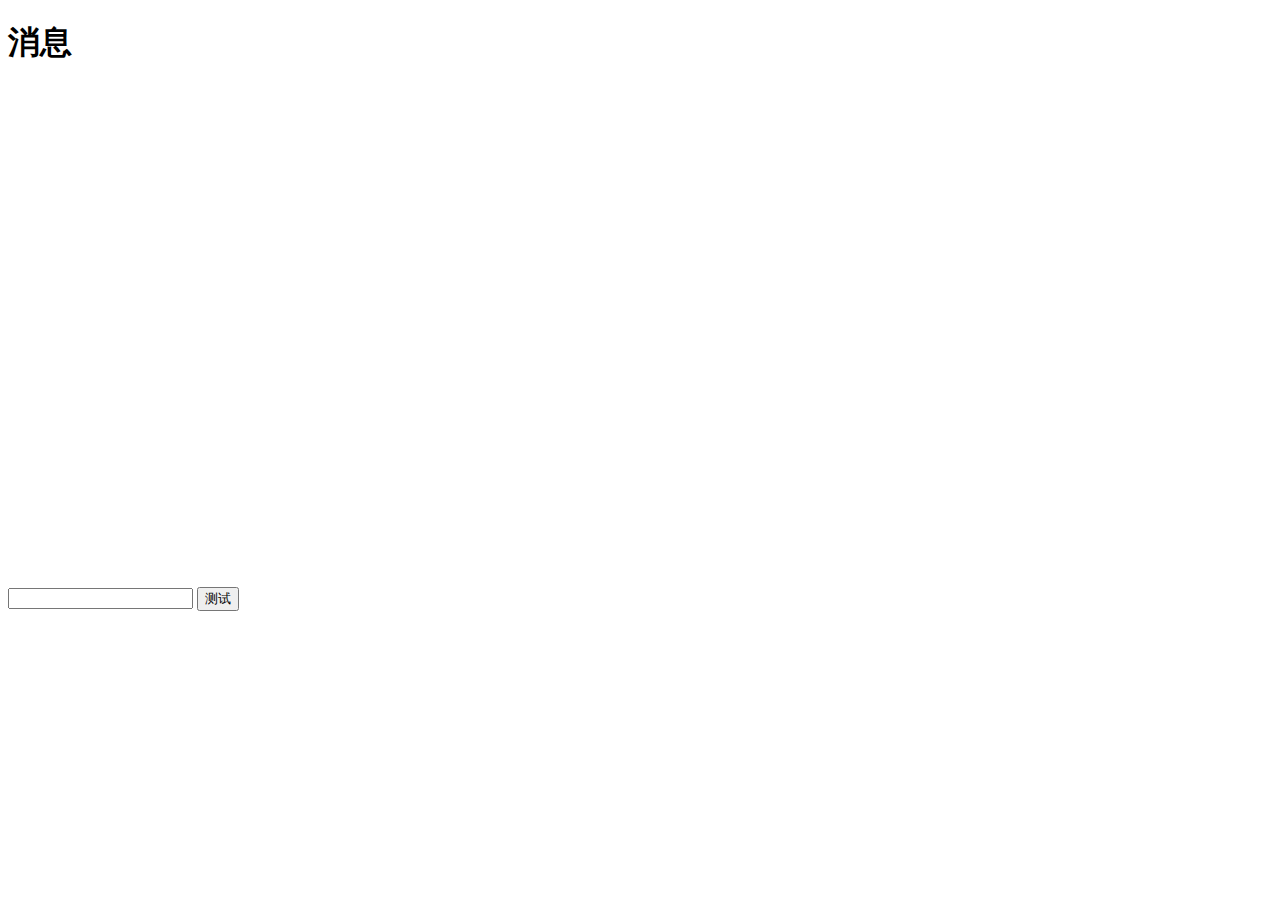
<file: zweb/WebRoot/node/public/index.html>
﻿<!DOCTYPE html>
<html lang="en">
    <head>
        <title>预案</title> 
		<!--<script src="/zweb/node/public/js/jquery-1.8.3.min.js" type="text/javascript"></script>
        <script src="/zweb/node/public/js/socket.io.min.js" type="text/javascript"></script>
		<script src="/zweb/node/public/js/chat.js" type="text/javascript"></script>
		<script src="/zweb/node/public/js/chat_ui.js" type="text/javascript"></script>-->
		<script src="./js/jquery-1.8.3.min.js" type="text/javascript"></script>
        <script src="./js/socket.io.min.js" type="text/javascript"></script>
		<script src="./js/chat.js" type="text/javascript"></script>
		<script src="./js/chat_ui.js" type="text/javascript"></script>
		<script  type="text/javascript">
			var socket = io.connect('http://192.168.5.55:9001');
			  $(document).ready(function(){
				var chatApp=new Chat(socket);
				
				socket.on('nameResult',function(result){//连接后   后端会返回分配的用户名
					var message='false';
					if(result.success){
						message= ' now your name is:'+result.name;
					} 
					$("#message_div").append(divSystemContentElement(message)); 
				});
				
				socket.on('joinResult',function(result){//分配房间后   后端会返回分配的room名称
					$("#room_input_id").text(result.room); 
					$("#message_div").append(divSystemContentElement('room changed ..current room is '+result.room)); 
				});
				
				socket.on('message',function(result){//接收到消息
					$("#message_div").append('<div>'+result.text+'</div>'); 
				 });
				
				
				socket.on('rooms',function(rooms){//接收房间列表 
					$("#room_list").empty();
					for(var room in rooms){
						$("#room_list").append(divEscapedContentElement(room));
					}
				 });
				 
				setInterval(function(){ //每隔1秒请求一次房间列表
					socket.emit('getcurrentRooms');
				 },1000);
				
				$("#message_submit").click(function(){
					processUserInput(chatApp,socket); 
				});
				
			  });
		</script>
    </head>
    <body>
	<h1>消息</h1><h3 id="room_input_id"></h3>
		
         <div id="room_list" ></div>
		 <div id="message_div" style="width:380px;height:500px;"></div>  
		 <input id="message_send_input" />  
		 
		 <button  id='message_submit'> 测试 </button>
    </body>
</html>
</file>
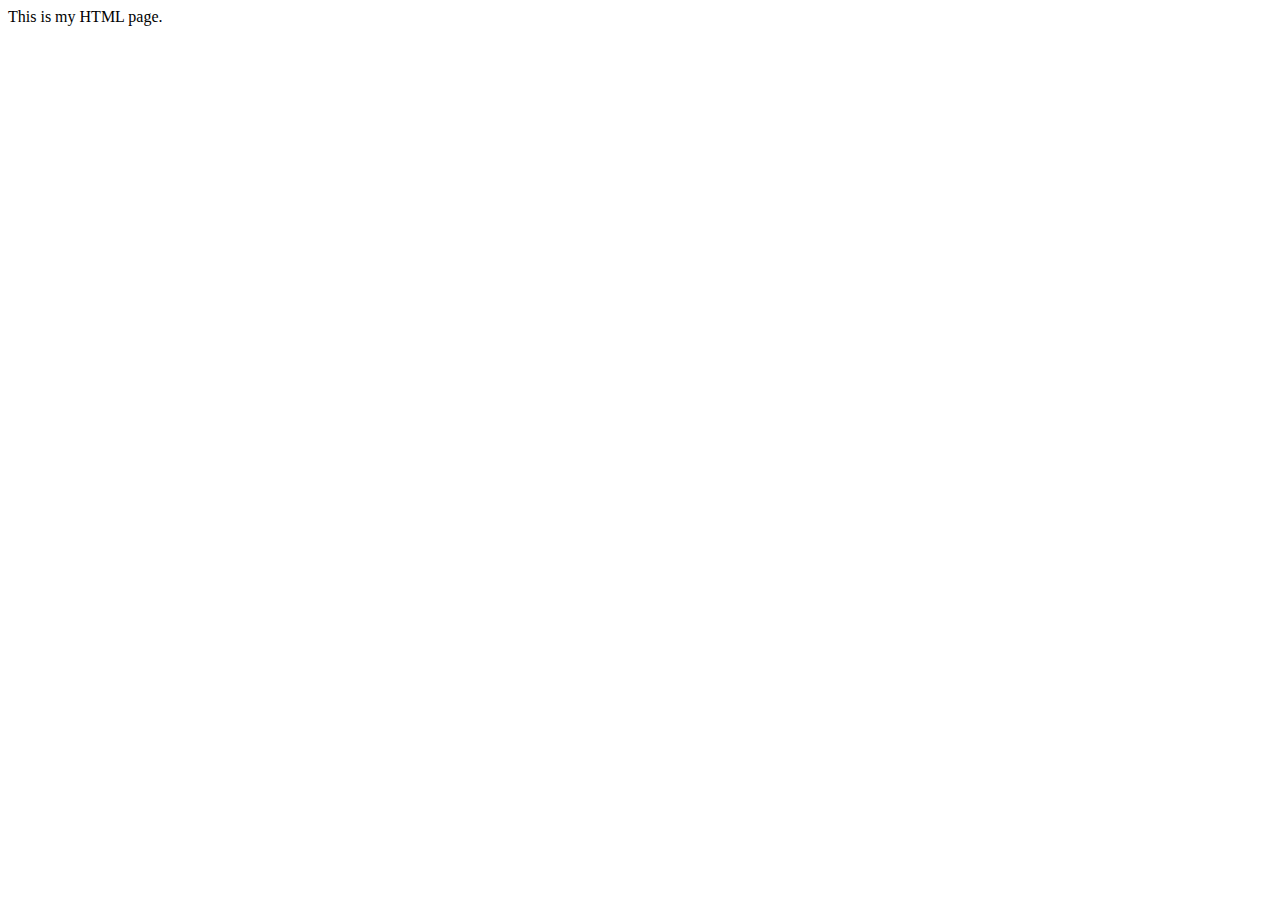
<file: zweb/WebRoot/ipconfig.html>
<!DOCTYPE html>
<html>
  <head>
    <title>ipconfig.html</title>
	
    <meta name="keywords" content="keyword1,keyword2,keyword3">
    <meta name="description" content="this is my page">
    <meta name="content-type" content="text/html; charset=UTF-8">
    
    <!--<link rel="stylesheet" type="text/css" href="./styles.css">-->

  </head>
  
  <body>
    This is my HTML page. <br>
  </body>
</html>
</file>
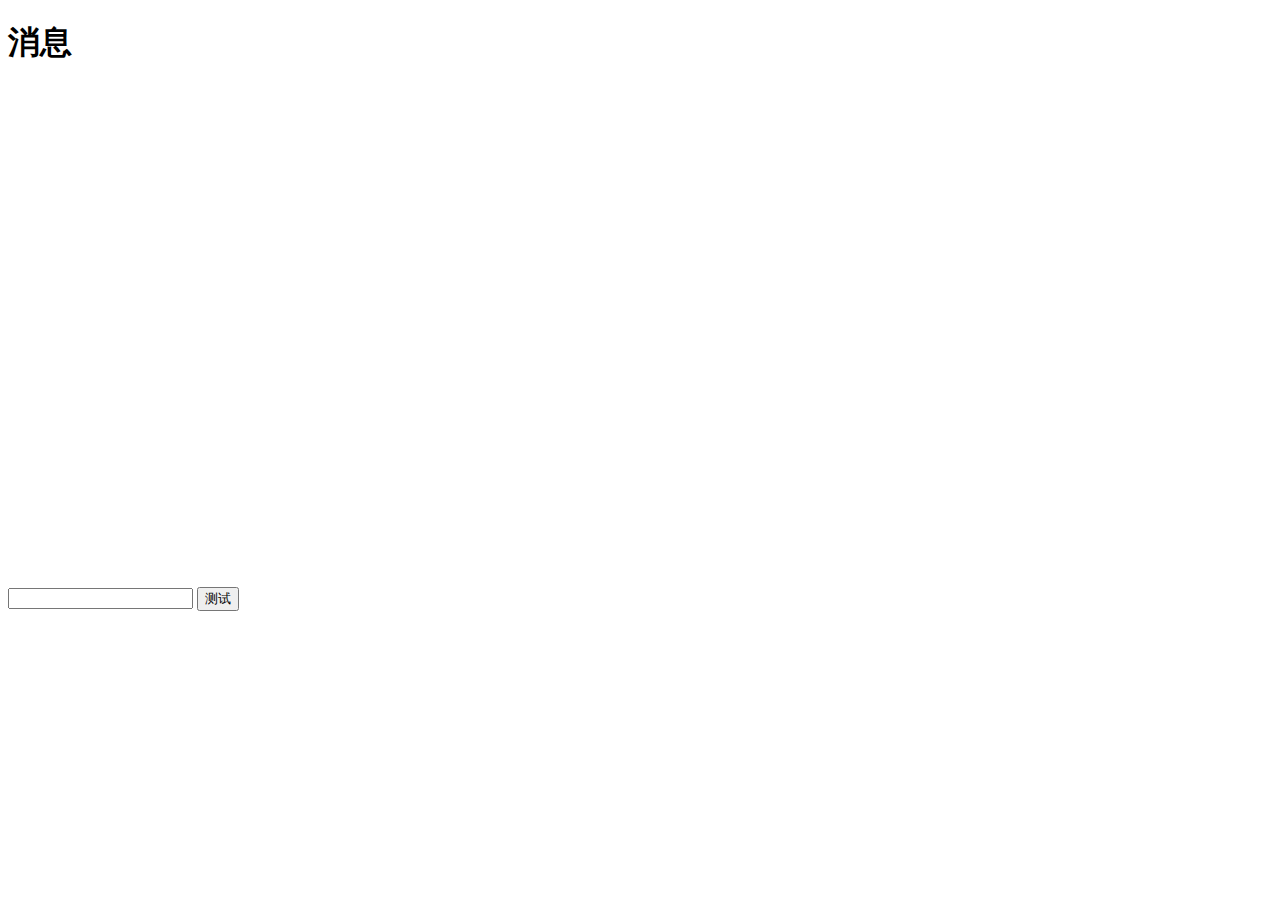
<file: zweb/WebRoot/node/public/test.html>
﻿<!DOCTYPE html>
<html lang="en">
    <head>
        <title>预案</title> 
		<!--<script src="/zweb/node/public/js/jquery-1.8.3.min.js" type="text/javascript"></script>
        <script src="/zweb/node/public/js/socket.io.min.js" type="text/javascript"></script>
		<script src="/zweb/node/public/js/chat.js" type="text/javascript"></script>
		<script src="/zweb/node/public/js/chat_ui.js" type="text/javascript"></script>-->
		<script src="./js/jquery-1.8.3.min.js" type="text/javascript"></script>
		
		<!-- socket.io-1.4.5.js socket.io.min.js -->
        <script src="./js/socket.io-1.4.5.js" type="text/javascript"></script>
		<script src="./js/chat.js" type="text/javascript"></script>
		<script src="./js/chat_ui.js" type="text/javascript"></script>
		<script  type="text/javascript">
			var chat = io.connect('http://localhost/foo');
			  $(document).ready(function(){ 
					 chat.on('message', function (a) {
						console.log(a);
						chat.emit('hi!');
					  });
			  
			  });
			  
			  function push(){
			  
			  chat.emit("push",{psdata:$("#message_send_input").val()});
			  }
		</script>
    </head>
    <body>
	<h1>消息</h1><h3 id="room_input_id"></h3>
		
         <div id="room_list" ></div>
		 <div id="message_div" style="width:380px;height:500px;"></div>  
		 <input id="message_send_input" />  
		 
		 <button  id='message_submit' onclick="push();"> 测试 </button>
    </body>
</html>
</file>
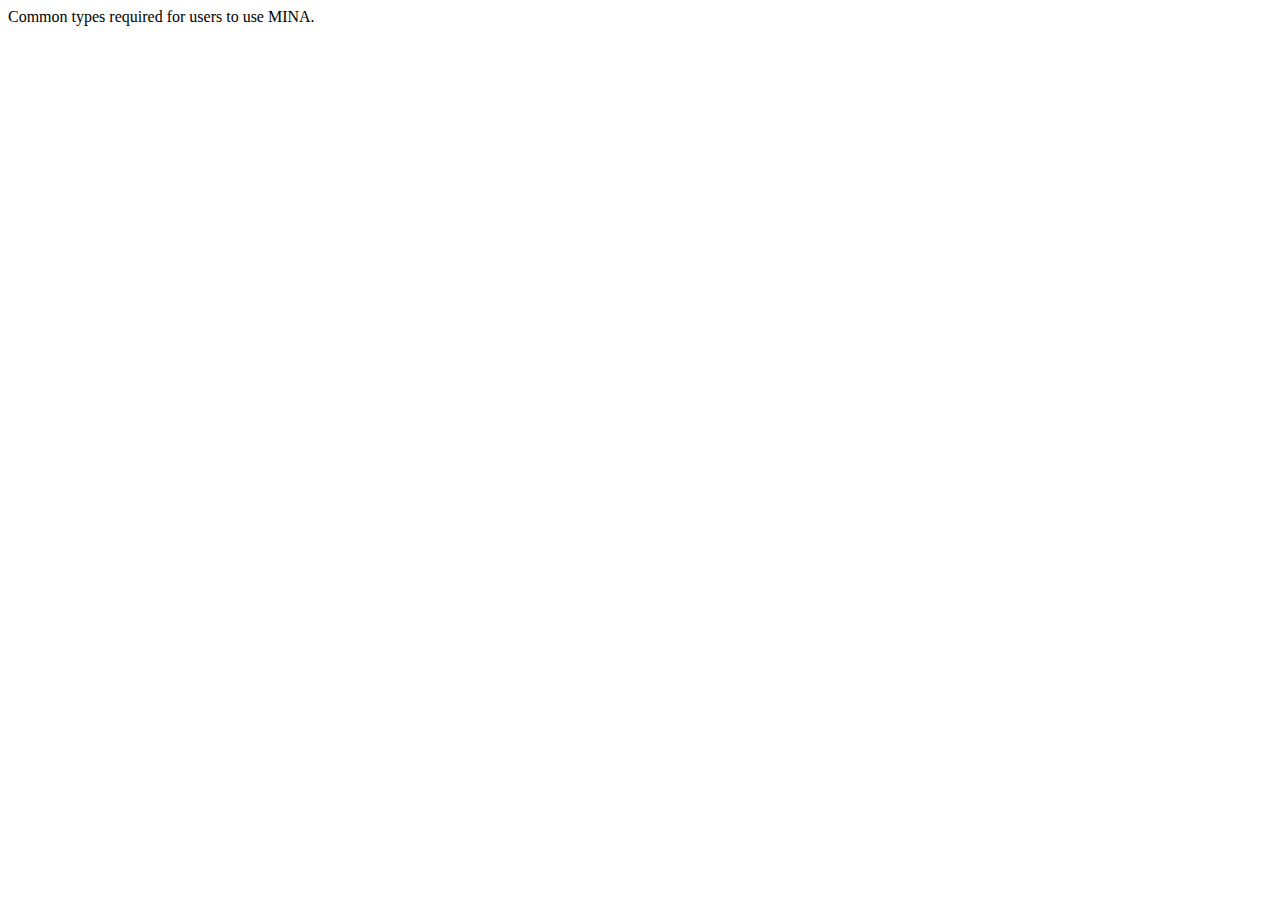
<file: zweb/mina-core/org/apache/mina/core/package.html>
<!--
 Licensed to the Apache Software Foundation (ASF) under one or more
 contributor license agreements.  See the NOTICE file distributed with
 this work for additional information regarding copyright ownership.
 The ASF licenses this file to You under the Apache License, Version 2.0
 (the "License"); you may not use this file except in compliance with
 the License.  You may obtain a copy of the License at

      http://www.apache.org/licenses/LICENSE-2.0

 Unless required by applicable law or agreed to in writing, software
 distributed under the License is distributed on an "AS IS" BASIS,
 WITHOUT WARRANTIES OR CONDITIONS OF ANY KIND, either express or implied.
 See the License for the specific language governing permissions and
 limitations under the License.
-->
<!DOCTYPE HTML PUBLIC "-//W3C//DTD HTML 3.2 Final//EN">
<html>
<head>
</head>
<body>
Common types required for users to use MINA.
</body>
</html>
</file>
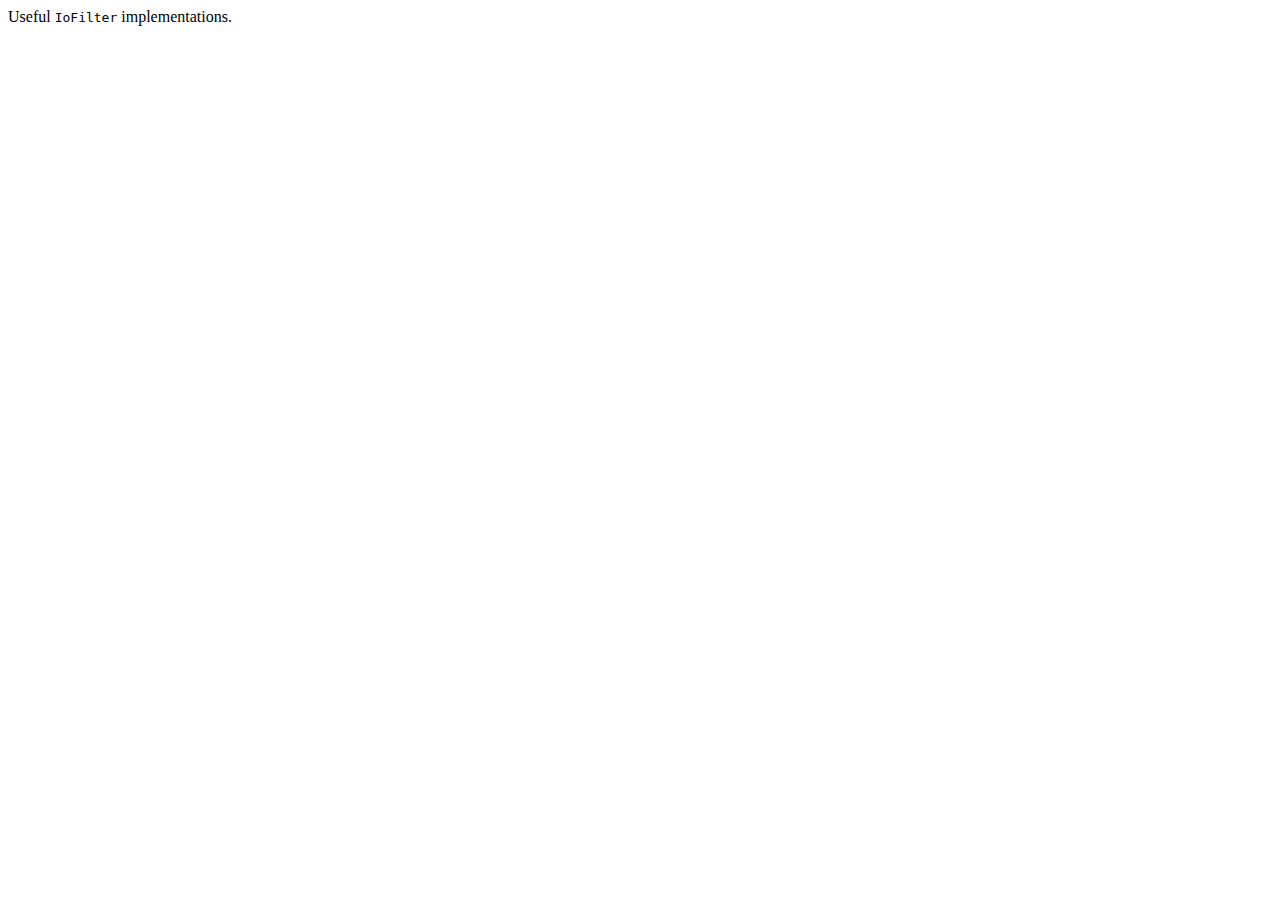
<file: zweb/mina-core/org/apache/mina/filter/package.html>
<!--
 Licensed to the Apache Software Foundation (ASF) under one or more
 contributor license agreements.  See the NOTICE file distributed with
 this work for additional information regarding copyright ownership.
 The ASF licenses this file to You under the Apache License, Version 2.0
 (the "License"); you may not use this file except in compliance with
 the License.  You may obtain a copy of the License at

      http://www.apache.org/licenses/LICENSE-2.0

 Unless required by applicable law or agreed to in writing, software
 distributed under the License is distributed on an "AS IS" BASIS,
 WITHOUT WARRANTIES OR CONDITIONS OF ANY KIND, either express or implied.
 See the License for the specific language governing permissions and
 limitations under the License.
-->
<!DOCTYPE HTML PUBLIC "-//W3C//DTD HTML 3.2 Final//EN">
<html>
<head>
</head>
<body>
Useful <tt>IoFilter</tt> implementations.
</body>
</html>
</file>
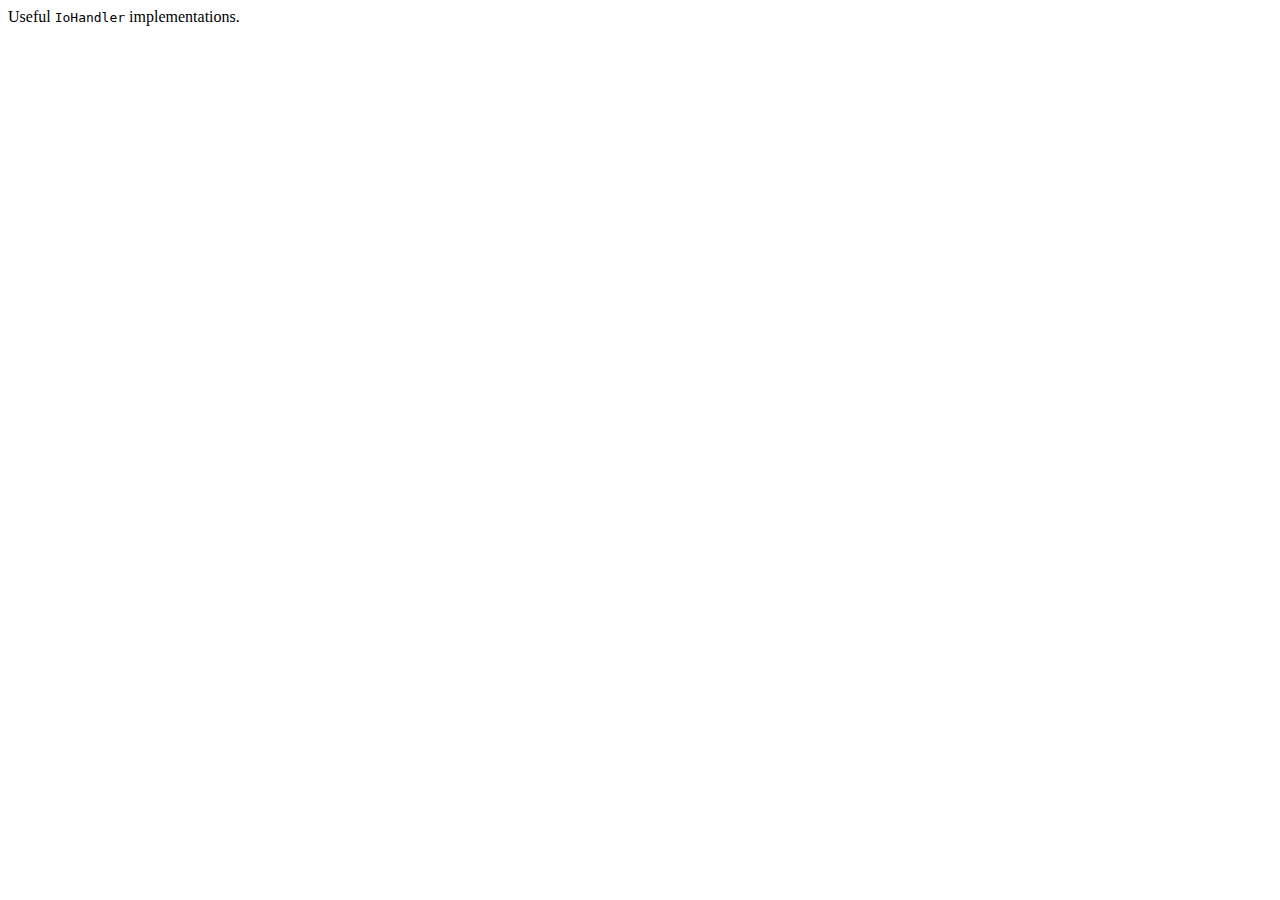
<file: zweb/mina-core/org/apache/mina/handler/package.html>
<!--
 Licensed to the Apache Software Foundation (ASF) under one or more
 contributor license agreements.  See the NOTICE file distributed with
 this work for additional information regarding copyright ownership.
 The ASF licenses this file to You under the Apache License, Version 2.0
 (the "License"); you may not use this file except in compliance with
 the License.  You may obtain a copy of the License at

      http://www.apache.org/licenses/LICENSE-2.0

 Unless required by applicable law or agreed to in writing, software
 distributed under the License is distributed on an "AS IS" BASIS,
 WITHOUT WARRANTIES OR CONDITIONS OF ANY KIND, either express or implied.
 See the License for the specific language governing permissions and
 limitations under the License.
-->
<!DOCTYPE HTML PUBLIC "-//W3C//DTD HTML 3.2 Final//EN">
<html>
<head>
</head>
<body>
Useful <tt>IoHandler</tt> implementations.
</body>
</html>
</file>
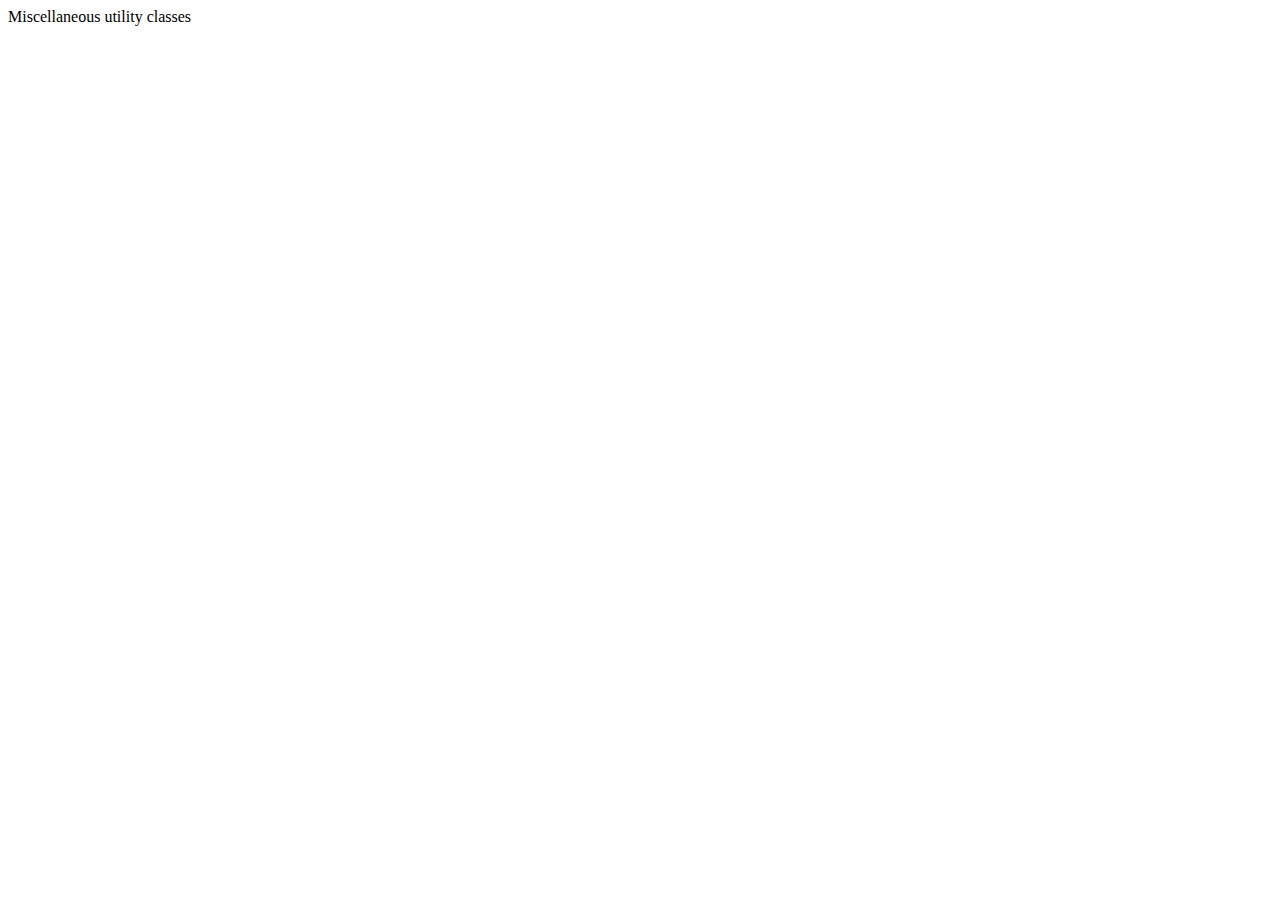
<file: zweb/mina-core/org/apache/mina/util/package.html>
<!--
 Licensed to the Apache Software Foundation (ASF) under one or more
 contributor license agreements.  See the NOTICE file distributed with
 this work for additional information regarding copyright ownership.
 The ASF licenses this file to You under the Apache License, Version 2.0
 (the "License"); you may not use this file except in compliance with
 the License.  You may obtain a copy of the License at

      http://www.apache.org/licenses/LICENSE-2.0

 Unless required by applicable law or agreed to in writing, software
 distributed under the License is distributed on an "AS IS" BASIS,
 WITHOUT WARRANTIES OR CONDITIONS OF ANY KIND, either express or implied.
 See the License for the specific language governing permissions and
 limitations under the License.
-->
<!DOCTYPE HTML PUBLIC "-//W3C//DTD HTML 3.2 Final//EN">
<html>
<head>
</head>
<body>
Miscellaneous utility classes
</body>
</html>
</file>
